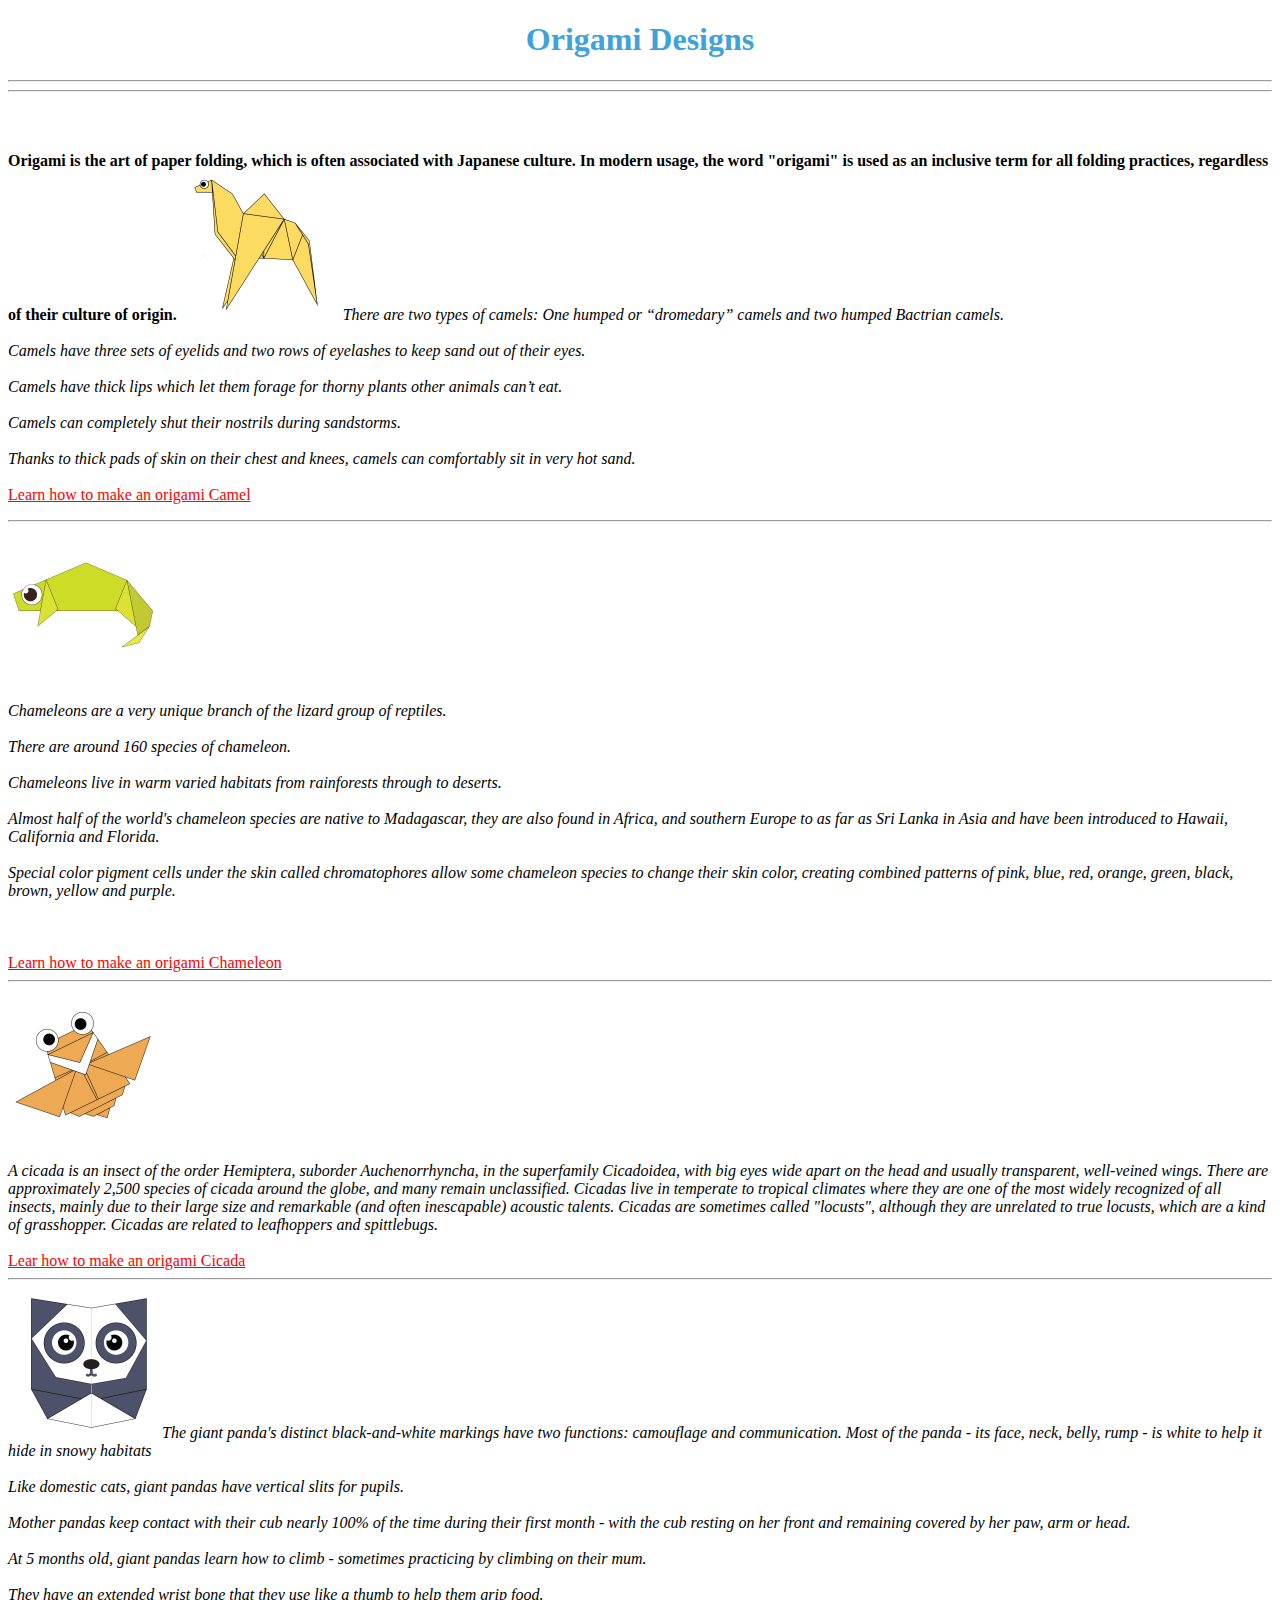
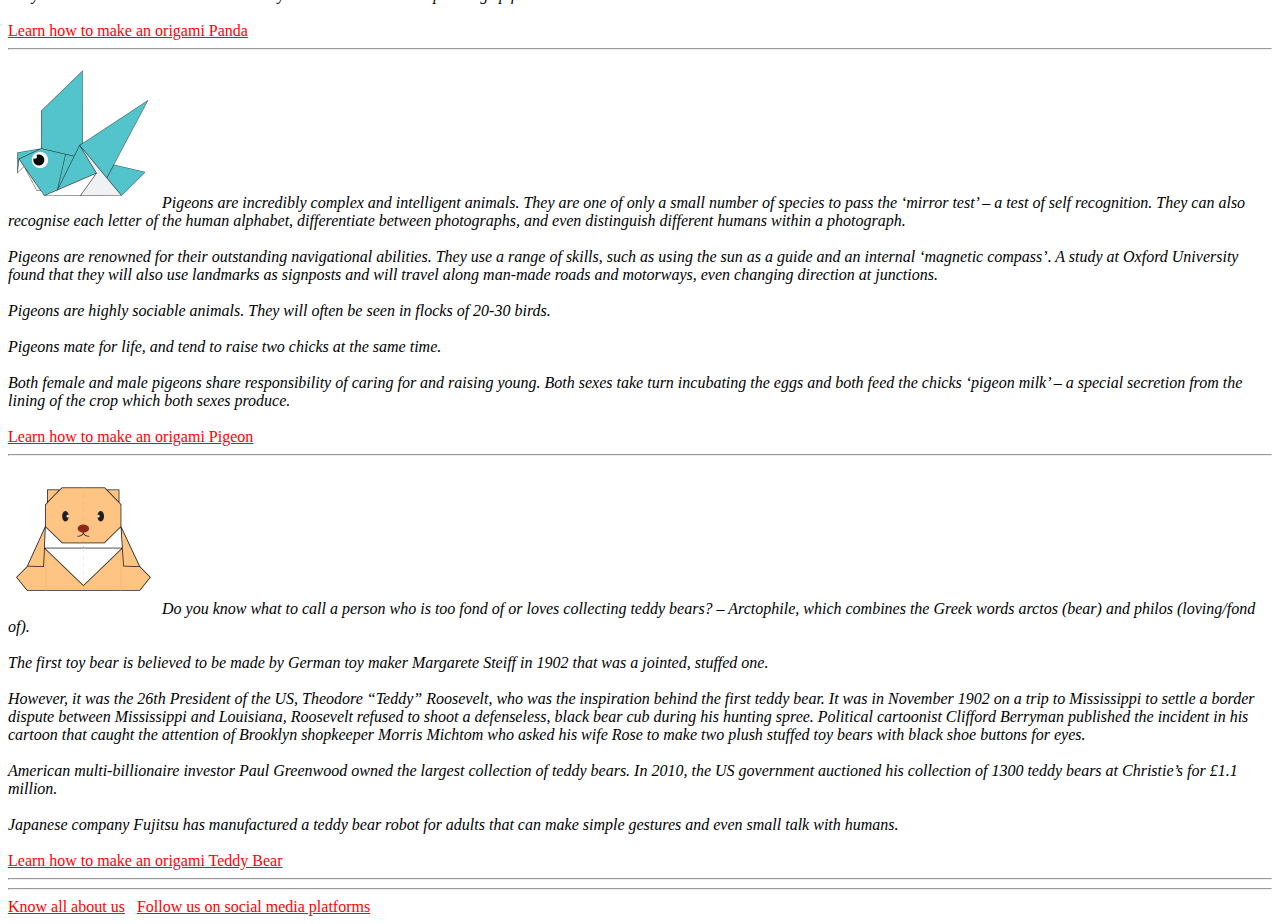
<file: index.html>
<!DOCTYPE html>
<HTML>
<HEAD>
<TITLE>Origami Designs</TITLE>

<link

rel="stylesheet"
type="text/css"
href="style.css"
/>
</HEAD>
<BODY>

    <H1>Origami Designs</H1>
<HR><HR>
<BR>
<BR>
<p><b>Origami is the art of paper folding, which is often associated with Japanese culture. In modern usage, the word "origami" is used as an inclusive term for all folding practices, regardless of their culture of origin.</b>


<IMG src="Images/camel.png" width="150" height="150"/>&nbsp;&nbsp;

<i>
There are two types of camels: One humped or “dromedary” camels and two humped Bactrian camels.
<br><br>
Camels have three sets of eyelids and two rows of eyelashes to keep sand out of their eyes.
<br><br>
Camels have thick lips which let them forage for thorny plants other animals can’t eat.
<br><br>
Camels can completely shut their nostrils during sandstorms.
<br><br>
Thanks to thick pads of skin on their chest and knees, camels can comfortably sit in very hot sand.
</i>
<br><br>
<a href="https://youtu.be/Wcphxv83RB0">Learn how to make an origami Camel</a>
<hr>

<IMG src="Images/chameleon.png" width="150" height="150"/>
<br><br>
<i>
    Chameleons are a very unique branch of the lizard group of reptiles.
    <br><br>
    There are around 160 species of chameleon.
    <br><br>
    Chameleons live in warm varied habitats from rainforests through to deserts.
    <br><br>
    Almost half of the world's chameleon species are native to Madagascar, they are also found in Africa, and southern Europe to as far as Sri Lanka in Asia and have been introduced to Hawaii, California and Florida.
    <br><br>
    Special color pigment cells under the skin called chromatophores allow some chameleon species to change their skin color, creating combined patterns of pink, blue, red, orange, green, black, brown, yellow and purple.
    <br><br>
</i>
<br><br>
<a href="https://youtu.be/3DVdfcK2m_o">Learn how to make an origami Chameleon</a>
<hr>

<IMG src="Images/cicada.png" width="150" height="150"/>
<br><br>
<i>
A cicada is an insect of the order Hemiptera, suborder Auchenorrhyncha, in the superfamily Cicadoidea, with big eyes wide apart on the head and usually transparent, well-veined wings. There are approximately 2,500 species of cicada around the globe, and many remain unclassified. Cicadas live in temperate to tropical climates where they are one of the most widely recognized of all insects, mainly due to their large size and remarkable (and often inescapable) acoustic talents. Cicadas are sometimes called "locusts", although they are unrelated to true locusts, which are a kind of grasshopper. Cicadas are related to leafhoppers and spittlebugs.
</i>
<br><br>
<a href="https://youtu.be/HkHX18n4tak">Lear how to make an origami Cicada</a>
<hr>

<IMG src="Images/panda.png" width="150" height="150"/>

<i>
 The giant panda's distinct black-and-white markings have two functions: camouflage and communication.  Most of the panda - its face, neck, belly, rump - is white to help it hide in snowy habitats
 <br><br>
 Like domestic cats, giant pandas have vertical slits for pupils.
 <br><br>
 Mother pandas keep contact with their cub nearly 100% of the time during their first month - with the cub resting on her front and remaining covered by her paw, arm or head. 
 <br><br>
 At 5 months old, giant pandas learn how to climb - sometimes practicing by climbing on their mum. 
 <br><br>
 They have an extended wrist bone that they use like a thumb to help them grip food.
</i>
<br><br>
<a href="https://youtu.be/nnZ61pDj5E4">Learn how to make an origami Panda</a>
<hr>

<IMG src="Images/pigeon.png" width="150" height="150"/>

<i>
    Pigeons are incredibly complex and intelligent animals. They are one of only a small number of species to pass the ‘mirror test’ – a test of self recognition. They can also recognise each letter of the human alphabet, differentiate between photographs, and even distinguish different humans within a photograph.
    <br><br>
    Pigeons are renowned for their outstanding navigational abilities. They use a range of skills, such as using the sun as a guide and an internal ‘magnetic compass’. A study at Oxford University found that they will also use landmarks as signposts and will travel along man-made roads and motorways, even changing direction at junctions.
    <br><br>
    Pigeons are highly sociable animals. They will often be seen in flocks of 20-30 birds.
    <br><br>
    Pigeons mate for life, and tend to raise two chicks at the same time.
    <br><br>
    Both female and male pigeons share responsibility of caring for and raising young. Both sexes take turn incubating the eggs and both feed the chicks ‘pigeon milk’ – a special secretion from the lining of the crop which both sexes produce.
 </i>
<br><br>
 <a href="https://youtu.be/Yp6gu7cLUGI">Learn how to make an origami Pigeon</a>
<hr>

<IMG src="Images/teddy.png" width="150" height="150"/>

<i>
    Do you know what to call a person who is too fond of or loves collecting teddy bears? – Arctophile, which combines the Greek words arctos (bear) and philos (loving/fond of).
    <br><br>
     The first toy bear is believed to be made by German toy maker Margarete Steiff in 1902 that was a jointed, stuffed one.
     <br><br>
     However, it was the 26th President of the US, Theodore “Teddy” Roosevelt, who was the inspiration behind the first teddy bear.
    It was in November 1902 on a trip to Mississippi to settle a border dispute between Mississippi and Louisiana, Roosevelt refused to shoot a defenseless, black bear cub during his hunting spree.
    Political cartoonist Clifford Berryman published the incident in his cartoon that caught the attention of Brooklyn shopkeeper Morris Michtom who asked his wife Rose to make two plush stuffed toy bears with black shoe buttons for eyes.
    <br><br>
    American multi-billionaire investor Paul Greenwood owned the largest collection of teddy bears.
    In 2010, the US government auctioned his collection of 1300 teddy bears at Christie’s for £1.1 million.
    <br><br>
 Japanese company Fujitsu has manufactured a teddy bear robot for adults that can make simple gestures and even small talk with humans.

</i>
<br><br>
<a href="https://youtu.be/3DNxCN4gYa4">Learn how to make an origami Teddy Bear</a>

<hr><hr>
<a href="AboutUs.html">Know all about us</a> &nbsp;&nbsp;<a href="FollowUs.html">Follow us on social media platforms</a>

</BODY>
</HTML>
</file>
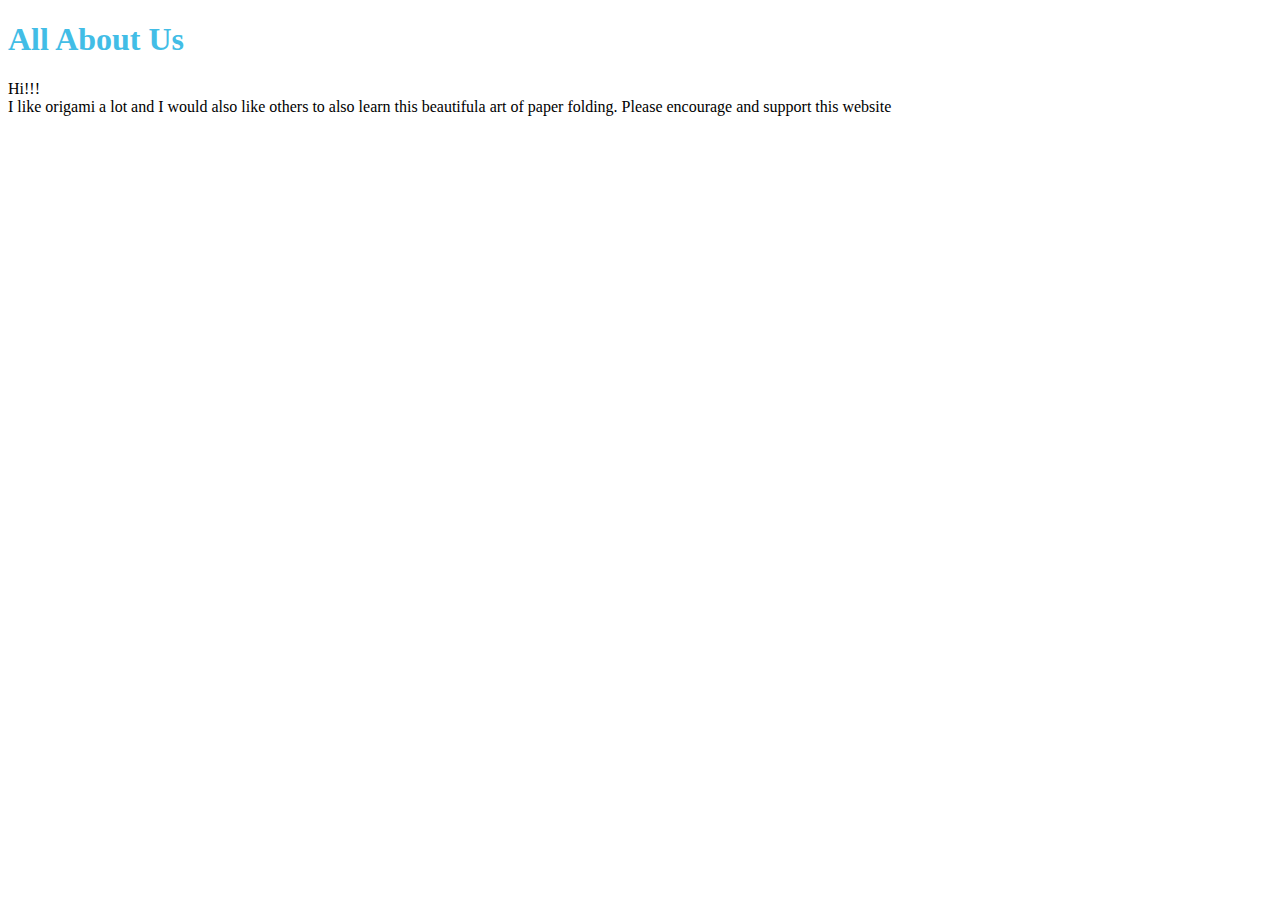
<file: AboutUs.html>
<!DOCTYPE html>
<html>
<head>
<title>About Us</title>
<style>
h1{
    color:rgb(66, 189, 230)
}
</style>
</head>

<body>
<h1>All About Us</h1>

Hi!!!<br>
I like origami a lot and I would also like others to also learn this beautifula art of paper folding. Please encourage and support this website
</body>
</html>
</file>
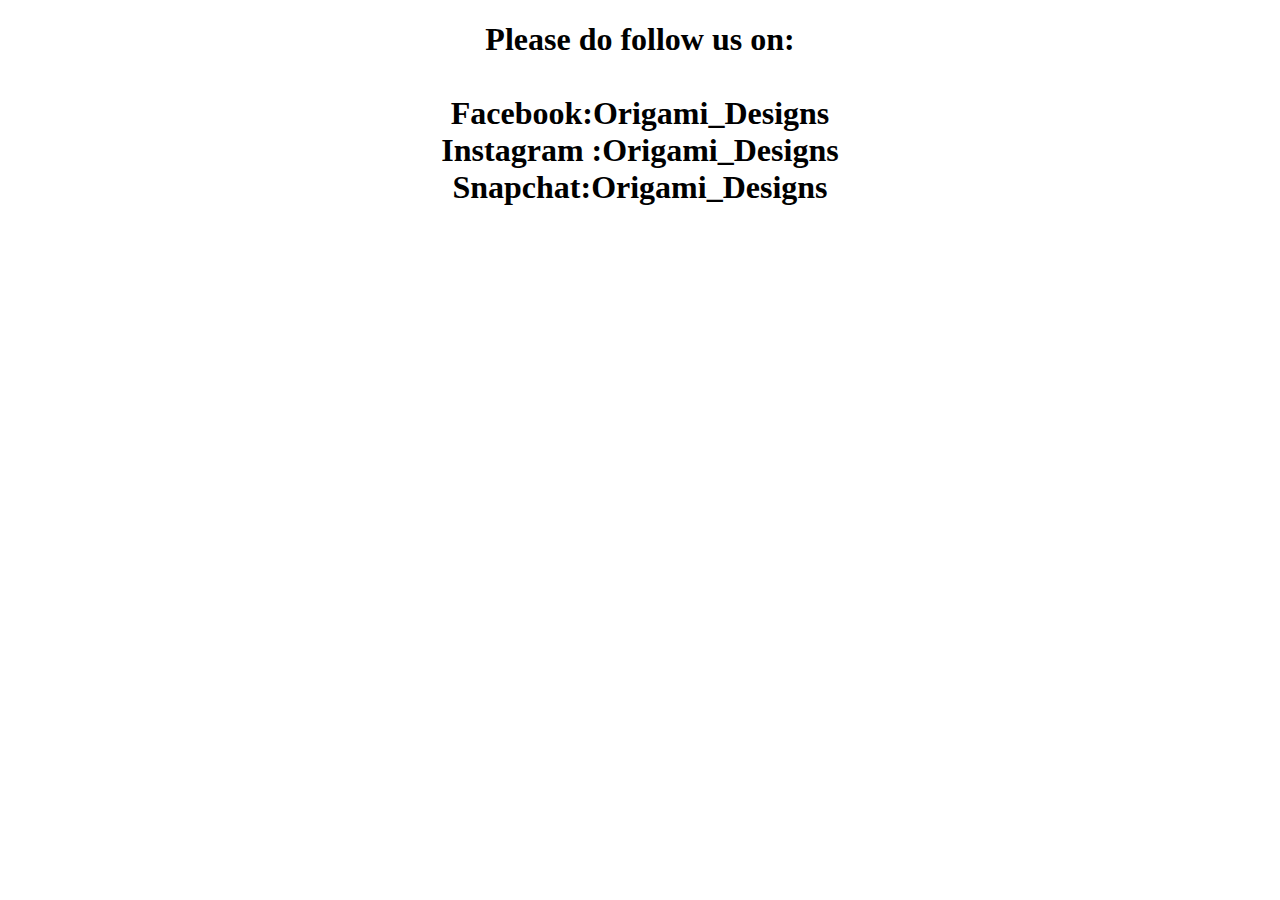
<file: FollowUs.html>
<!DOCTYPE html>
<html>
<head>
<title>Follow us</title>
</head>

<body>
<center>
<h1>
Please do follow us on:<br><br>
Facebook:Origami_Designs<br>
Instagram :Origami_Designs<br>
Snapchat:Origami_Designs<br>
</h1>
</center>
</body>
</html>
</file>
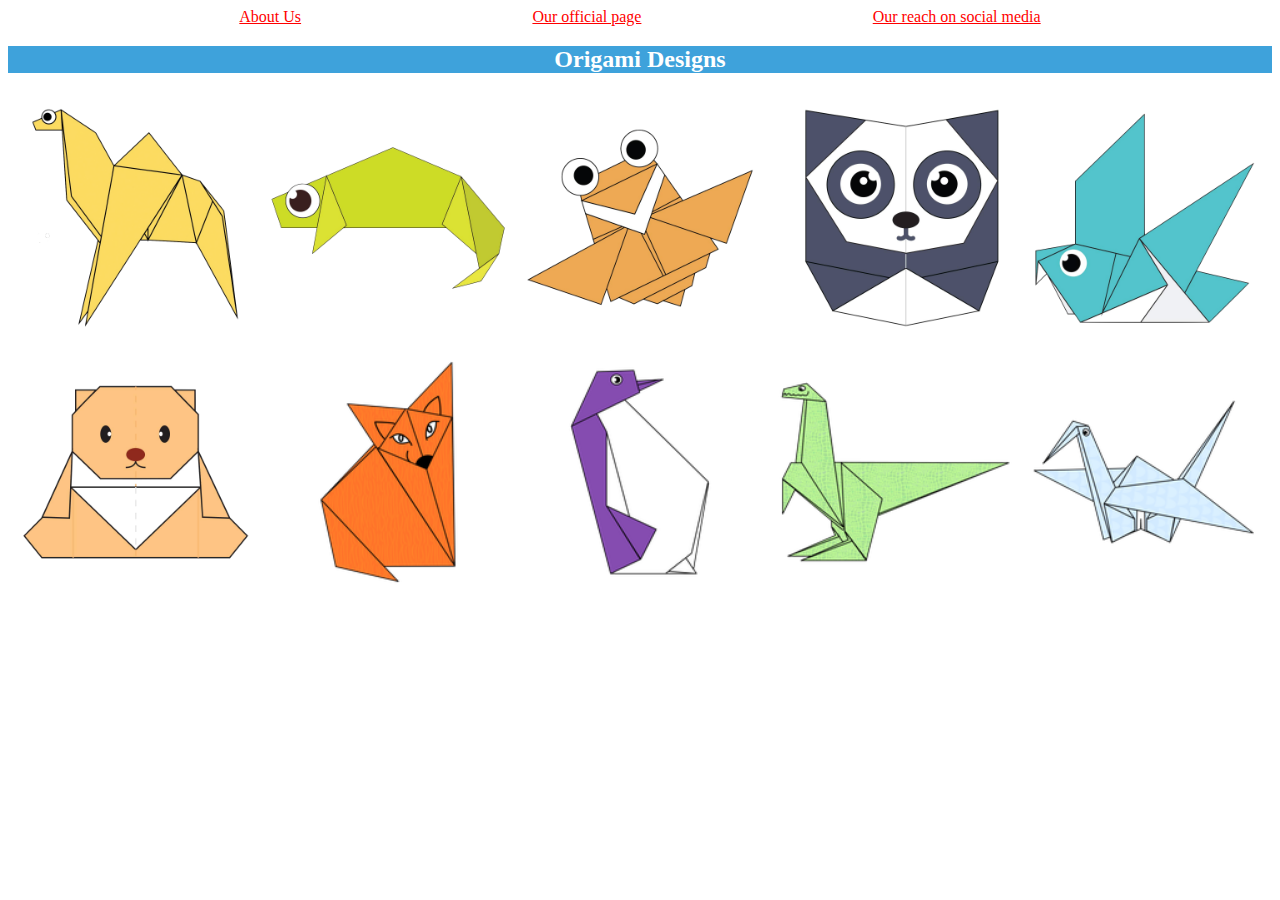
<file: Project 50.html>
<!DOCTYPE html>
<html>
<head>
<title>Project 50</title>

<link
rel="stylesheet"
type="text/css"
href="style.css"
/>
</head>

<body>
<div class="links">
<a href="AboutUs.html">About Us</a>
<a href="index.html"> Our official page</a>
<a href="FollowUs.html">Our reach on social media</a>
</div>


<div class="header">
<h2>Origami Designs</h2>
</div>



<div class="collage">

    <a href="https://youtu.be/Wcphxv83RB0"><IMG src="Images/camel.png" width="250" height="250"/></a>

    <a href="https://youtu.be/3DVdfcK2m_o"><IMG src="Images/chameleon.png" width="250" height="250"/></a>
    
    <a href="https://youtu.be/HkHX18n4tak"><IMG src="Images/cicada.png" width="250" height="250"/></a>
    
    <a href="https://youtu.be/nnZ61pDj5E4"><IMG src="Images/panda.png" width="250" height="250"/></a>
    
    <a href="https://youtu.be/Yp6gu7cLUGI"><IMG src="Images/pigeon.png" width="250" height="250"/></a>
    
    <a href="https://youtu.be/3DNxCN4gYa4"><IMG src="Images/teddy.png" width="250" height="250"/></a>

    <a href="https://youtu.be/haHUikmEooQ"><IMG src="Images/Fox girl.png" width="250" height="250"/></a>

    <a href="https://youtu.be/nPqT9J31R1A"><IMG src="Images/Penguin.png" width="250" height="250"/></a>

    <a href="https://youtu.be/lKOVYw9R7oI"><IMG src="Images/Dinosaur.png" width="250" height="250"/></a>

    <a href="https://youtu.be/KfnyopxdJXQ"><IMG src="Images/Crane.png" width="250" height="250"/></a>
    
</div>

</body>
</html>
</file>
<file: style.css>
h1{
color:rgb(62, 162, 219);
text-align: center;
}


h2{
    background-color:rgb(62, 162, 219);
    color:white;
    text-align: center;
}

.links{
display: flex;
justify-content: space-evenly;

}

.collage{
    display: flex;
    flex-wrap: wrap;
    justify-content: space-evenly;
}

a:link{
    color:red;
}
</file>
